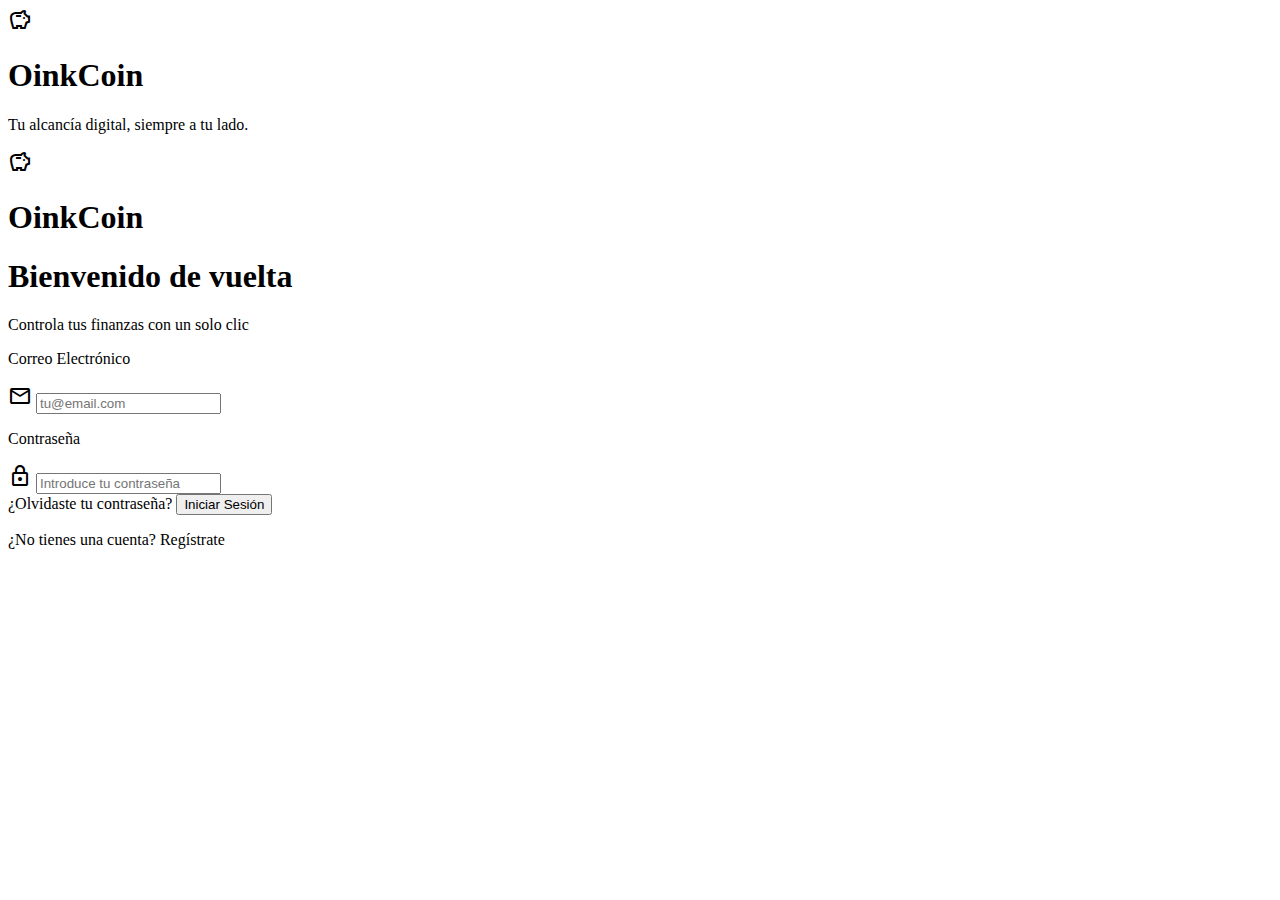
<file: src/main/resources/templates/login.html>
<!DOCTYPE html>
<html class = "dark" lang="es" xmlns:th="http://www.thymeleaf.org">
<head>
    <meta charset="utf-8"/>
    <meta content="width=device-width, initial-scale=1.0" name="viewport"/>
    <title>OinkCoin - Iniciar Sesión</title>
    
    <!-- Fuentes -->
    <link href="https://fonts.googleapis.com/css2?family=Manrope:wght@400;500;600;700;800&amp;display=swap" rel="stylesheet"/>
    <link href="https://fonts.googleapis.com/css2?family=Material+Symbols+Outlined" rel="stylesheet"/>
    
    <!-- CSS -->
    <link rel="stylesheet" th:href="@{/css/login.css}"/>
</head>
<body>
    <div class="login-container">
        <div class="background-grid">
            <div class="background-effects"></div>
        </div>
        <div class="layout-container">
            <div class="login-card">
                <div class="side-panel">
                    <div class="side-panel-content">
                        <div class="logo-container">
                            <span class="material-symbols-outlined logo-icon">savings</span>
                        </div>
                        <h1>OinkCoin</h1>
                        <p>Tu alcancía digital, siempre a tu lado.</p>
                    </div>
                    <div class="side-panel-circle-1"></div>
                    <div class="side-panel-circle-2"></div>
                </div>
                <div class="form-panel">
                    <div class="mobile-logo">
                        <span class="material-symbols-outlined mobile-logo-icon">savings</span>
                        <h1>OinkCoin</h1>
                    </div>

                    <!-- Mensajes de éxito y error mejorados -->
                    <div th:if="${mensaje}" 
                            th:class="${tipoMensaje == 'success' ? 'alert alert-success' : 'alert alert-error'}" 
                            th:text="${mensaje}">
                    </div>
                    <div th:if="${error}" class="alert alert-error" th:text="${error}"></div>

                    <div class="form-header">
                        <h1>Bienvenido de vuelta</h1>
                        <p>Controla tus finanzas con un solo clic</p>
                    </div>
                    
                    <!--Formulario de Login-->
                    <form class="login-form" th:action="@{/login}" method="post">
                        <label class="form-label">
                            <p>Correo Electrónico</p>
                            <div class="input-group">
                                <span class="material-symbols-outlined input-icon">mail</span>
                                <input class="form-input" name="email" placeholder="tu@email.com" type="email" required/>
                            </div>
                        </label>
                        <label class="form-label">
                            <p>Contraseña</p>
                            <div class="input-group">
                                <span class="material-symbols-outlined input-icon">lock</span>
                                <input class="form-input" name="password" placeholder="Introduce tu contraseña" type="password" required/>
                            </div>
                            <a class="forgot-password" th:href="@{/login/olvidarContraseña}">¿Olvidaste tu contraseña?</a>
                        </label>
                        <button class="submit-button" type="submit">Iniciar Sesión</button>
                    </form>
                    
                    <!-- ENLACE CORREGIDO -->
                    <div class="register-link">
                        <p>¿No tienes una cuenta? <a th:href="@{/registro}">Regístrate</a></p>
                    </div>
                </div>
            </div>
        </div>
    </div>
</body>
</html>
</file>
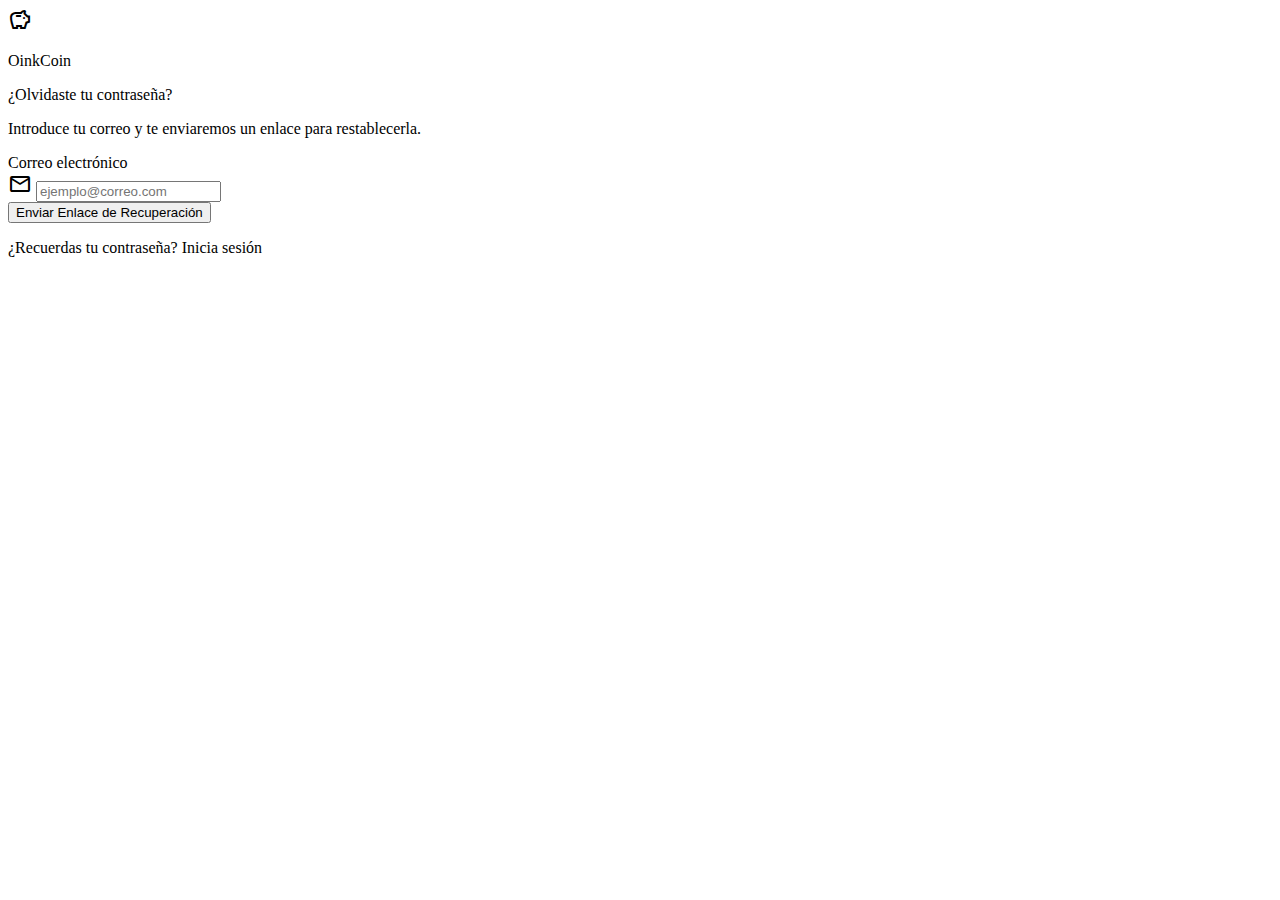
<file: src/main/resources/templates/olvidarContraseña.html>
<!DOCTYPE html>
<html class="dark" lang="es" xmlns:th="http://www.thymeleaf.org">
<head>
    <meta charset="UTF-8">
    <meta name="viewport" content="width=device-width, initial-scale=1.0">
    <title>OinkCoin - Recuperar Contraseña</title>

    <link href="https://fonts.googleapis.com/css2?family=Manrope:wght@400;500;600;700;800&display=swap" rel="stylesheet"/>
    <link href="https://fonts.googleapis.com/css2?family=Material+Symbols+Outlined" rel="stylesheet"/>
    <link rel="stylesheet" th:href="@{/css/olvidarContraseña.css}">
</head>
<body class="dark">
    <div class="recovery-container">
        <div class="recovery-content">
            <div class="logo-section">
                <div class="logo-container">
                    <div class="logo-image">
                        <span class="material-symbols-outlined">savings</span>
                    </div>
                </div>
                <p class="logo-text">OinkCoin</p>
            </div>

            <div class="form-card">
                <div class="form-content">
                    
                    <!-- ✅ MOSTRAR MENSAJES -->
                    <div th:if="${mensaje}" 
                         th:class="${tipoMensaje == 'success' ? 'alert alert-success' : 'alert alert-error'}" 
                         th:text="${mensaje}">
                    </div>
                    
                    <div th:if="${error}" class="alert alert-error" th:text="${error}"></div>

                    <div class="form-header">
                        <p class="form-title">¿Olvidaste tu contraseña?</p>
                        <p class="form-subtitle">Introduce tu correo y te enviaremos un enlace para restablecerla.</p>
                    </div>

                    <!-- ✅ FORMULARIO CORREGIDO -->
                    <form th:action="@{/login/olvidarContraseña}" method="post">
                        <div class="form-fields">
                            <div class="input-container">
                                <label class="input-label" for="email">Correo electrónico</label>
                                <div class="input-wrapper">
                                    <span class="input-icon material-symbols-outlined">mail</span>
                                    <input class="form-input" 
                                           id="email" 
                                           name="email"
                                           type="email" 
                                           placeholder="ejemplo@correo.com" 
                                           required>
                                </div>
                            </div>

                            <button class="submit-button" type="submit">
                                <span>Enviar Enlace de Recuperación</span>
                            </button>
                        </div>
                    </form>

                    <p class="back-link">
                        ¿Recuerdas tu contraseña? <a th:href="@{/login}">Inicia sesión</a>
                    </p>
                </div>
            </div>
        </div>
    </div>
</body>
</html>
</file>
